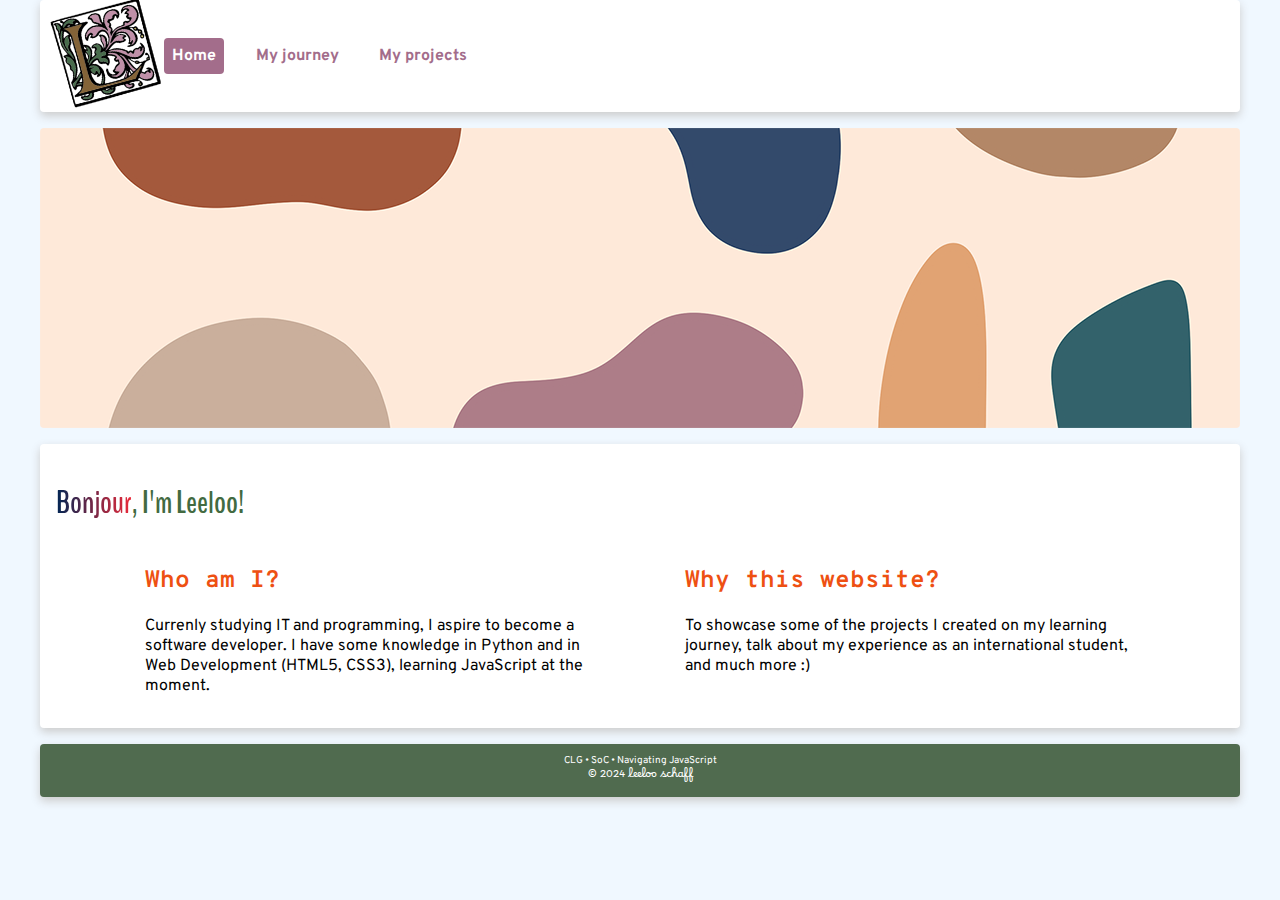
<file: index.html>
<!DOCTYPE html>
<html lang="en">
<head>
    <meta charset="UTF-8">
    <meta name="viewport" content="width=device-width, initial-scale=1.0">
    <meta name="description" content="This is my project for my Javascript course">
    <link rel="stylesheet" type="text/css" href="styles.css">
    <link href="https://fonts.googleapis.com/css2?family=BenchNine:wght@300;400;700&family=Borel&family=Overpass+Mono:wght@300..700&family=Overpass:ital,wght@0,100..900;1,100..900&display=swap" rel="stylesheet">
    <title>My little website</title>
</head>

<body>
    <div id="wrapper">
        <header>
            <a href="index.html" title="Back to the Homepage"> <img id="logo" src="/images/capitall.png" alt="blog logo"> </a>

            <nav>
                <a class="active" href="index.html">Home</a>
                <a href="journey.html">My journey</a>
                <a href="projects.html">My projects</a> 
            </nav>
        </header>

        <div class="banner"></div>

        <main>
            <section>
                <h1><span id="salut" class="gradient" onmouseover="colourPop();">Bonjour</span>, I'm Leeloo!</h1>
                <div id="intro-wrap">
                    <div class="intro">
                        <h2>Who am I?</h2>
                        <p>Currenly studying IT and programming, I aspire to become a software developer. I have some knowledge in Python and in Web Development (HTML5, CSS3), learning JavaScript at the moment.</p>
                    </div>
                    <div class="intro">
                        <h2>Why this website?</h2>
                        <div>
                            <p>To showcase some of the projects I created on my learning journey, talk about my experience as an international student, and much more :)</p>
                        </div>
                    </div>
                </div>
            </section>
        
            <section>
                
            </section>
        </main>

        <footer>CLG • SoC • Navigating JavaScript<br>
            <span id="copyright">&copy; 2024 leeloo schaff</span>
        </footer>
    </div>

    <script src="/main.js"></script>
</body>
</html>
</file>
<file: styles.css>
/* General */
body{
    background-color:#f0f8ff;
    margin:0; /* removes the blank space above the first section */
    font-family: 'Overpass', sans-serif;
}

header, main, footer{
    background-color:#fff;
    box-shadow: 0 4px 10px #ccc;
    padding: 1em;
    margin-bottom: 1em; 
    border-radius: 4px;
}

header{
    background-color: white;
    top: 0;
    left: 0;
    right: 0;
    height: 80px;
    display: flex;
    align-items: center;
    position: sticky;
    top: 0;
}

#wrapper{
    width:1200px;
    margin: auto;
}

/* Nav */
nav{
    display: flex;
    gap: 1.5em;
    padding: 0.5em; 
    justify-content: center;
}

nav a{
    padding: 0.5em;
    color: #a36d8b;
    font-weight: bold;
    text-decoration: none;
    border-radius: 4px;
}

nav a:hover{
    background-color: #a36d8b;
    color:#fff;
}

.active{
    background-color: #a36d8b;
    color:#fff;
}

#logo{
    width: 100px;
}

.banner{
    margin-bottom: 1em;
    background-image: url(/images/banner.png);
    /* Image as background pic allows to round the corners */
    width: 1200px;
    height: 300px;
    border-radius: 4px;
}

h1{
    color: #426a41;
    font-family: 'BenchNine', sans-serif;
    font-weight: 900;
    font-size: xx-large;
}

h2{
    color: #ee5012;
    font-family: 'Overpass Mono', sans-serif;
}

footer{
    text-align: center;
    background-color: #506b4f;
    color:#fff;
    font-size: x-small;
}

#copyright{
    font-family: 'Borel', cursive;
}

/* Index / homepage */
#intro-wrap{
    display: flex;
    justify-content: space-evenly;
}

.intro{
    width: 450px;
}

.gradient{
    font-weight: bold;
    background: linear-gradient(90deg, #002654, #ed2939);
    -webkit-background-clip: text;
    -webkit-text-fill-color: transparent;
}
</file>
